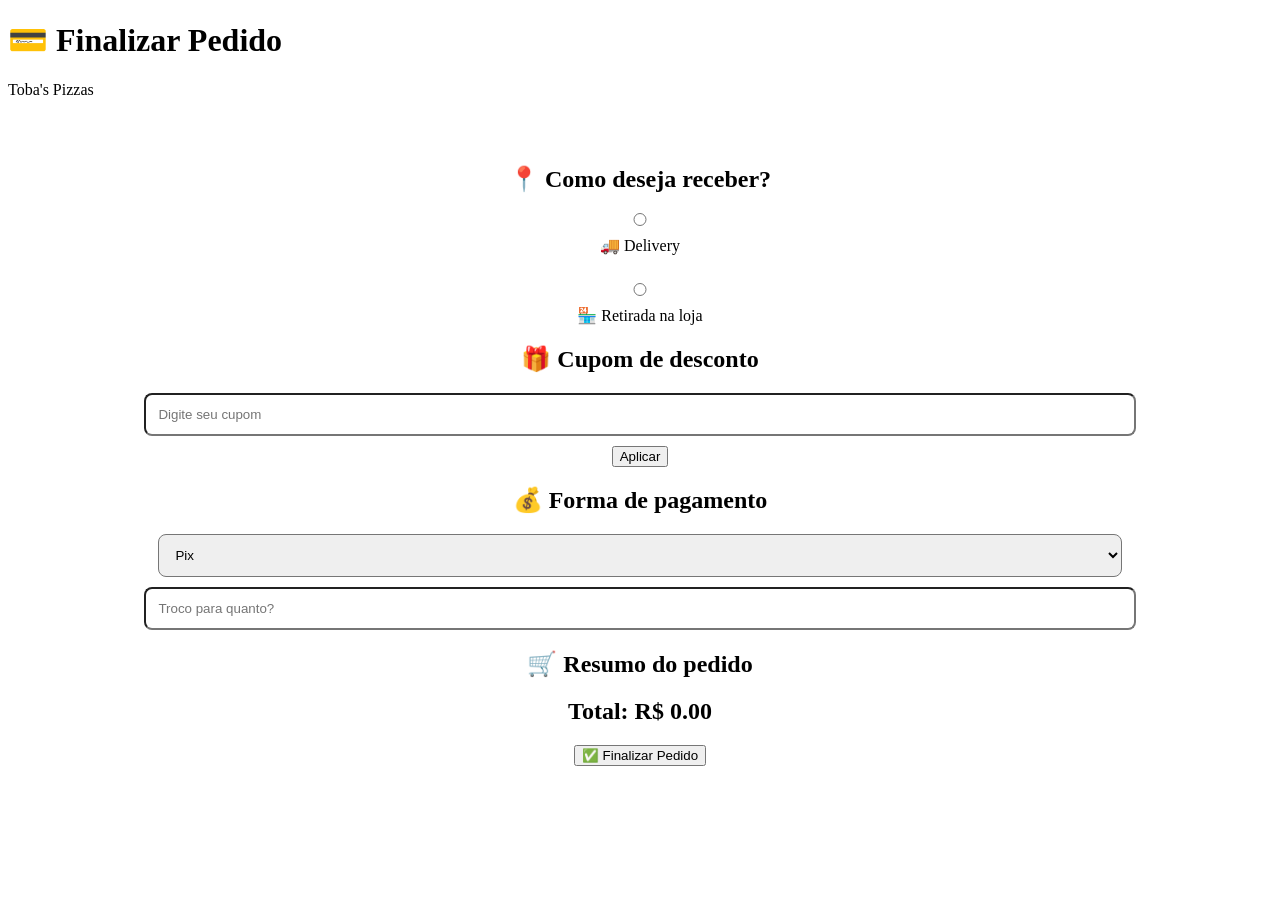
<file: Pagamento.html>
<!DOCTYPE html>
<html lang="pt-BR">

<head>

<meta charset="UTF-8">
<meta name="viewport" content="width=device-width, initial-scale=1.0">

<title>Pagamento - Toba's Pizzas</title>

<link rel="stylesheet" href="css/style.css">

</head>


<body>


<header>

<h1>💳 Finalizar Pedido</h1>

<p>Toba's Pizzas</p>

</header>



<section class="pagamento">


<h2>📍 Como deseja receber?</h2>


<label>

<input 
type="radio" 
name="entrega" 
value="delivery"
onclick="mostrarEndereco()">

🚚 Delivery

</label>


<br><br>


<label>

<input 
type="radio" 
name="entrega" 
value="retirada"
onclick="esconderEndereco()">

🏪 Retirada na loja

</label>





<div id="endereco" style="display:none;">


<h2>📍 Endereço de entrega</h2>


<input placeholder="Nome completo">


<input placeholder="Telefone">


<input placeholder="Rua">


<input placeholder="Número">


<input placeholder="Bairro">


<input placeholder="Complemento">


<textarea placeholder="Observação do pedido"></textarea>


</div>






<h2>🎁 Cupom de desconto</h2>


<input 
id="cupomPagamento"
placeholder="Digite seu cupom">


<button onclick="aplicarCupomPagamento()">

Aplicar

</button>



<p id="mensagemCupom"></p>





<h2>💰 Forma de pagamento</h2>



<select id="pagamento">


<option>Pix</option>

<option>Cartão de crédito</option>

<option>Cartão de débito</option>

<option>Dinheiro</option>


</select>





<div id="troco">


<input placeholder="Troco para quanto?">

</div>





<h2>🛒 Resumo do pedido</h2>


<div id="resumo"></div>



<h2>

Total:
R$ <span id="valorFinal">0</span>

</h2>




<button onclick="finalizarPedido()">

✅ Finalizar Pedido

</button>



</section>




<script src="js/pagamento.js"></script>


</body>

</html>
</file>
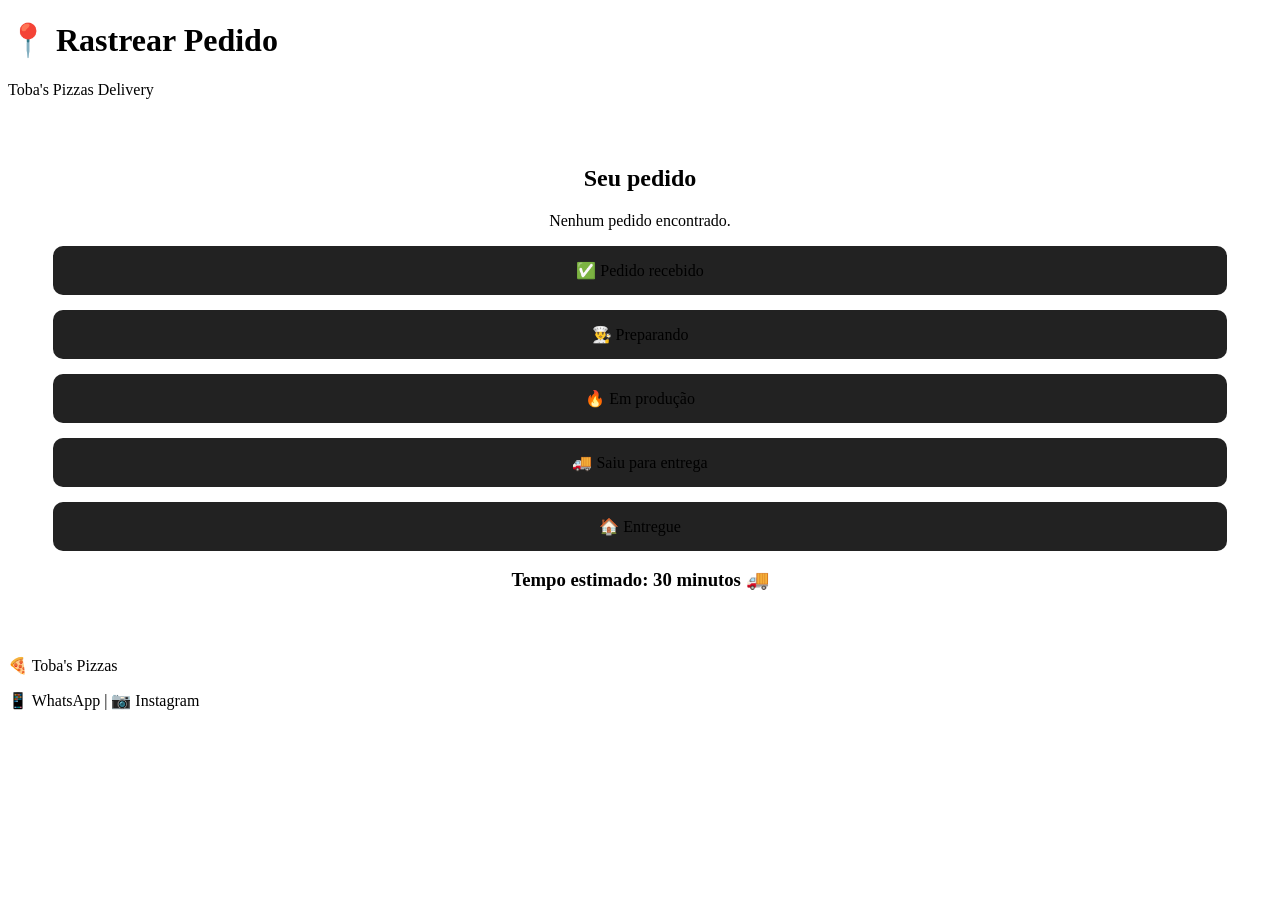
<file: Rastrear.html>
<!DOCTYPE html>
<html lang="pt-BR">

<head>

<meta charset="UTF-8">
<meta name="viewport" content="width=device-width, initial-scale=1.0">

<title>Rastrear Pedido - Toba's Pizzas</title>

<link rel="stylesheet" href="css/style.css">

</head>


<body>


<header>

<h1>📍 Rastrear Pedido</h1>

<p>Toba's Pizzas Delivery</p>

</header>




<section class="rastreamento">


<h2>Seu pedido</h2>


<div id="pedidoInfo">

</div>



<div class="etapas">


<div id="etapa1">
✅ Pedido recebido
</div>


<div id="etapa2">
👨‍🍳 Preparando
</div>


<div id="etapa3">
🔥 Em produção
</div>


<div id="etapa4">
🚚 Saiu para entrega
</div>


<div id="etapa5">
🏠 Entregue
</div>



</div>



<h3 id="tempo"></h3>



</section>





<footer>

<p>
🍕 Toba's Pizzas
</p>

<p>
📱 WhatsApp | 📷 Instagram
</p>

</footer>



<script src="js/rastreio.js"></script>


</body>

</html>
</file>
<file: css/style.css>
.rastreamento{

text-align:center;

padding:30px;

}



.etapas div{

background:#222;

margin:15px;

padding:15px;

border-radius:10px;

transition:0.5s;

}



.pagamento{

padding:30px;

text-align:center;

}



.pagamento input,
.pagamento select,
.pagamento textarea{

display:block;

margin:10px auto;

padding:12px;

width:80%;

border-radius:8px;

}
</file>
